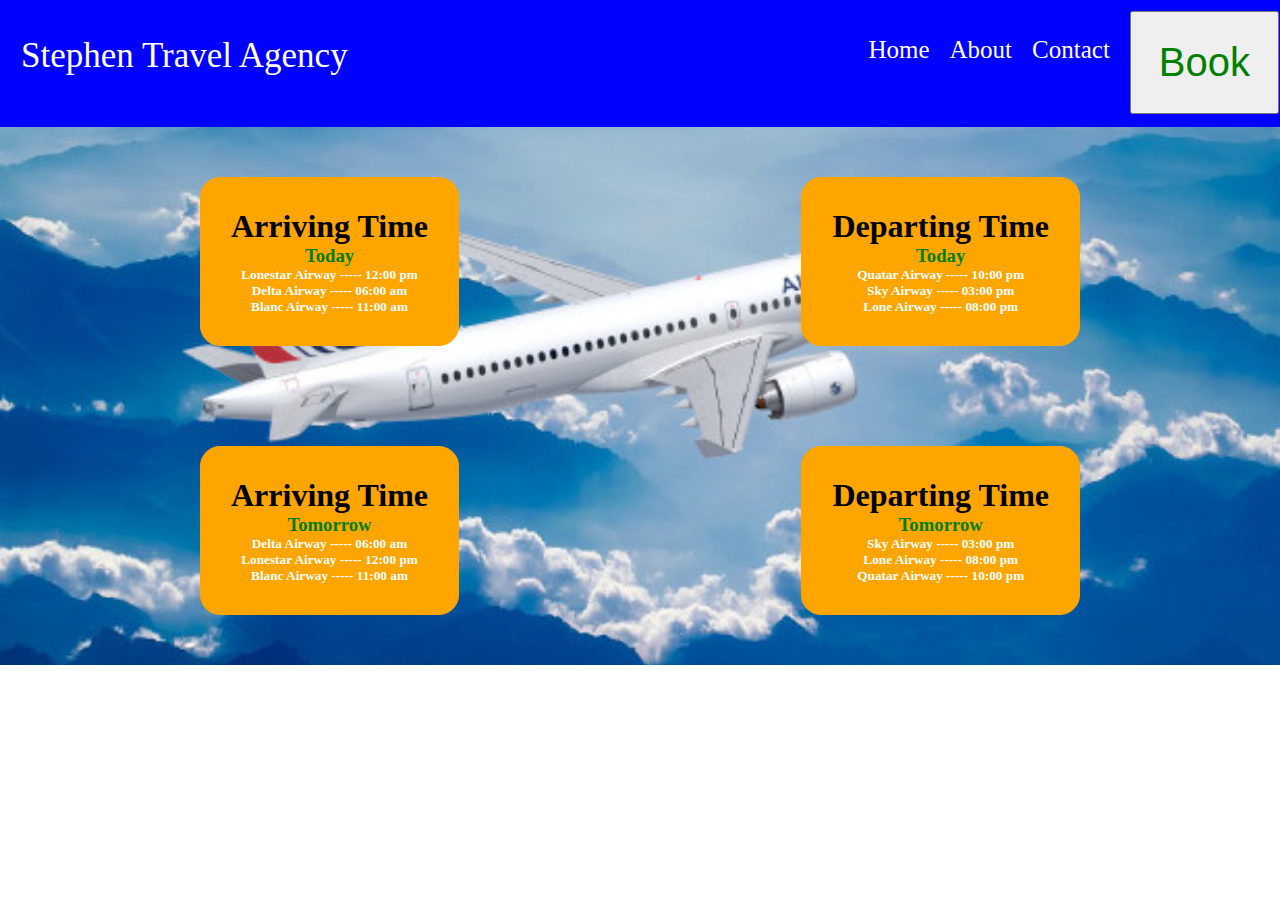
<file: travel/index.html>
<!DOCTYPE html>
<html>
<head>
	<title>stephen travel agency</title>
	
	<meta charset="UTF-8">
    <meta name="viewport" content="width=device-width, initial-scale=1.0" />
    <link href='style.css' rel='stylesheet' type='text/css'>
</head>
<body>

	<div class="main">
		<div class="header_main" style="background-image: url('img/plane_bg.jpg'); background-repeat: no-repeat; background-size: 100%;">
			

			<div class="header_main">
			

			<nav class="header">
				<ul class="nav">
					<li style="padding-top: 25px; padding-left: 20px; font-size: 35px">Stephen Travel Agency</li>

                   <li class="right" style=""><button class="book_btn" onclick="window.open('form.html', 'book', 'width=600px, height=200px')">Book</button></li>
					<li class="right" style="padding-top: 25px; padding-right: 10px;"><a href="contact.html">Contact</a></li>
					<li class="right" style="padding-top: 25px; padding-right: 10px;"><a href="about.html">About</a></li>
					
					<li class="right" style="padding-top: 25px; padding-right: 10px;"><a href="index.html">Home</a></li>

				</ul>
			</nav>

			
		</div>

		<div class="tab1" id="tab_left">
			<h1>Arriving Time</h1>
			<h3>Today</h3>
			<h5>Lonestar Airway ----- 12:00 pm</h5>
			<h5>Delta Airway ----- 06:00 am</h5>
			<h5>Blanc Airway ----- 11:00 am</h5>
		</div>

		<div class="tab1" id="tab_right">
			<h1>Departing Time</h1>
			<h3>Today</h3>
			<h5>Quatar Airway ----- 10:00 pm</h5>
			<h5>Sky Airway ----- 03:00 pm</h5>
			<h5>Lone Airway ----- 08:00 pm</h5>

		</div>

		<div class="tab1" id="tab_left1">
			<h1>Arriving Time</h1>
			<h3>Tomorrow</h3>
			<h5>Delta Airway ----- 06:00 am</h5>
			<h5>Lonestar Airway ----- 12:00 pm</h5>
			<h5>Blanc Airway ----- 11:00 am</h5>
			
		</div>

		<div class="tab1" id="tab_right1">
			<h1>Departing Time</h1>
			<h3>Tomorrow</h3>
			<h5>Sky Airway ----- 03:00 pm</h5>
			<h5>Lone Airway ----- 08:00 pm</h5>
			<h5>Quatar Airway ----- 10:00 pm</h5>

		</div>

			
		</div>
		   
		   
					
				
            
		
	</div>
      
</body>
</html>
</file>
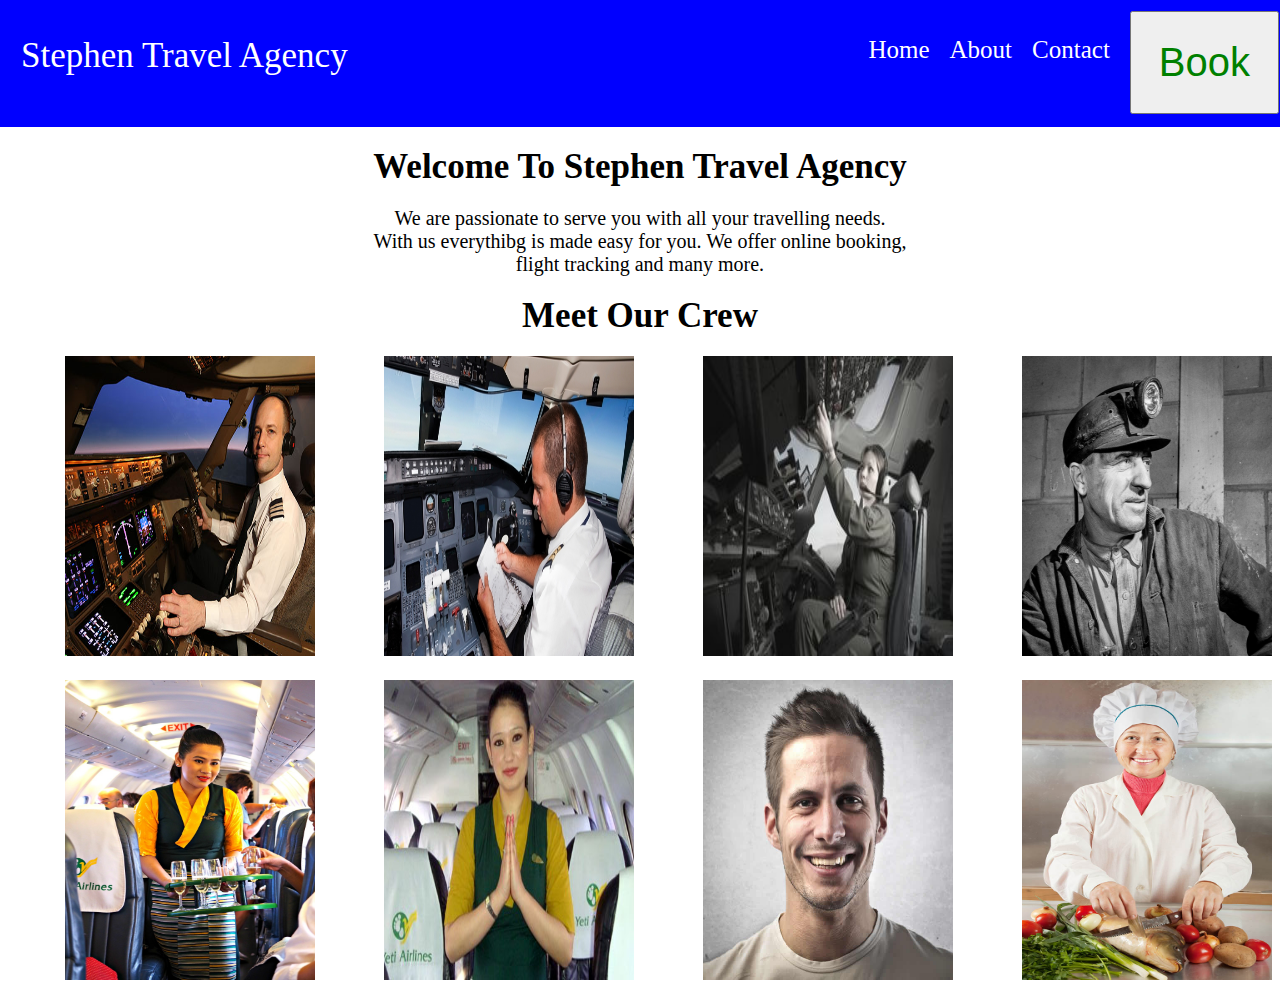
<file: travel/about.html>
<!DOCTYPE html>
<html>
<head>
	<title>stephen travel agency</title>
	
	<meta charset="UTF-8">
    <meta name="viewport" content="width=device-width, initial-scale=1.0" />
    <link href='style.css' rel='stylesheet' type='text/css'>
</head>
<body>

	<div class="main">
		<div class="header_main">
			

			<nav class="header">
				<ul class="nav">
					<li style="padding-top: 25px; padding-left: 20px; font-size: 35px">Stephen Travel Agency</li>

                   <li class="right" style=""><button class="book_btn" onclick="window.open('form.html', 'book', 'width=600px, height=200px')">Book</button></li>
					<li class="right" style="padding-top: 25px; padding-right: 10px;"><a href="contact.html">Contact</a></li>
					<li class="right" style="padding-top: 25px; padding-right: 10px;"><a href="about.html">About</a></li>
					
					<li class="right" style="padding-top: 25px; padding-right: 10px;"><a href="index.html">Home</a></li>

				</ul>
			</nav>

			
		</div>
		   
		   <div class="sec1">
		   	  <h3>Welcome To Stephen Travel Agency</h3>
		   	  <p class="about_state">We are passionate to serve you with all your travelling needs.<br>
		   	  	With us everythibg is made easy for you. We offer online booking, <br>
		   	  flight tracking and many more.</p>
		   </div>

		   <div class="sect2">
		   	   <h3>Meet Our Crew</h3>
		   	   <img src="img/pilot.jpg" alt="pilot" width="250px;" height="300px" class="top">

		   	   <img src="img/co_pilot.jpg" alt="co_pilot" width="250px;" height="300px" class="top">
		   	   <img src="img/navigator.jpg" alt="navigator" width="250px;" height="300px" class="top">
		   	   <img src="img/mechanic.jpg" alt="mechanic" width="250px;" height="300px" class="top">

               <img src="img/hostel.jpg" alt="hostel" width="250px;" height="300px" class="bottom">
		   	   <img src="img/hostel2.jpg" alt="hostel" width="250px;" height="300px" class="bottom">
		   	   <img src="img/marshal.jpg" alt="marshal" width="250px;" height="300px" class="bottom">
		   	   <img src="img/chef.jpg" alt="chef" width="250px;" height="300px" class="bottom">




		   </div>
					
				
            
		
	</div>
      
</body>
</html>
</file>
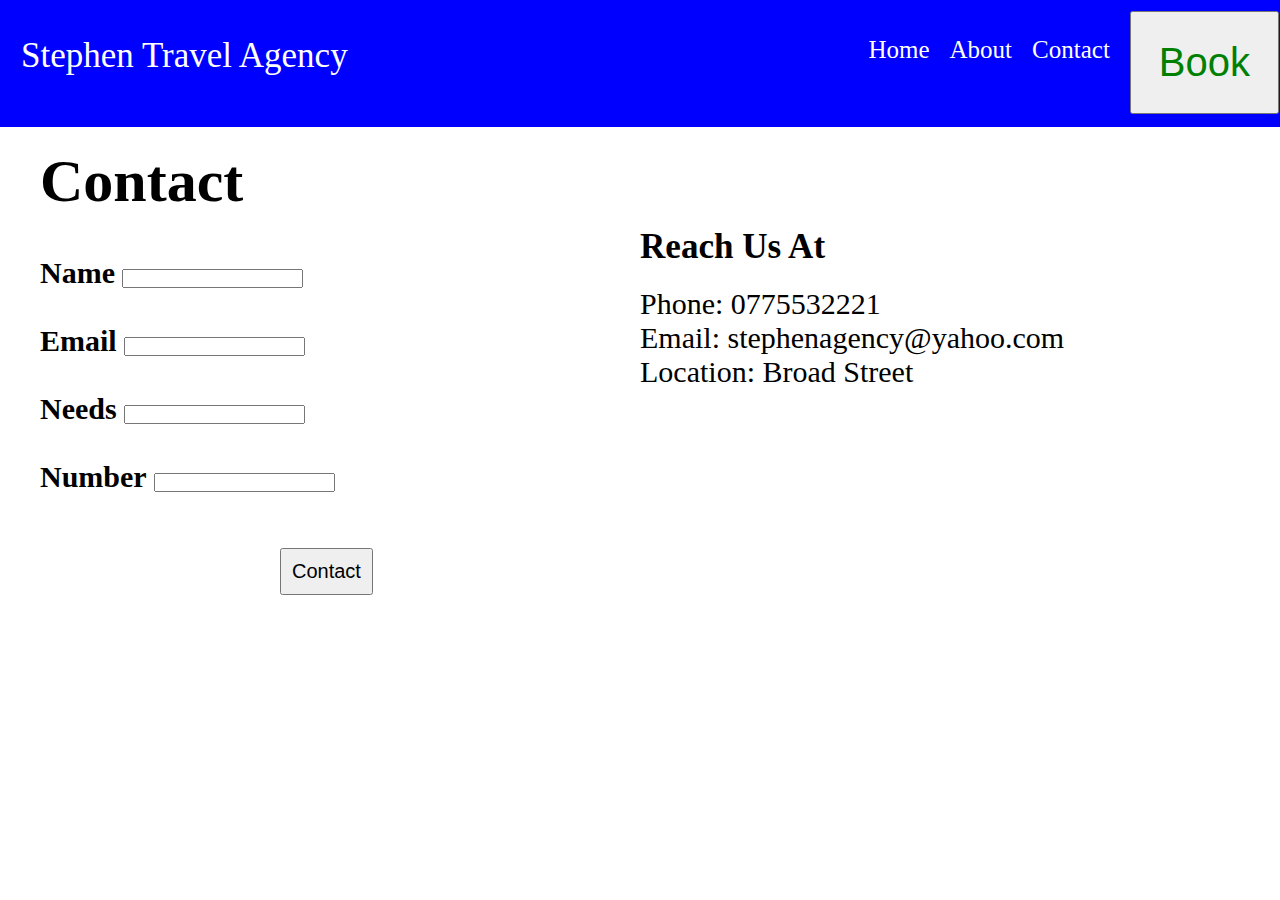
<file: travel/contact.html>
<!DOCTYPE html>
<html>
<head>
	<title>stephen travel agency</title>
	
	<meta charset="UTF-8">
    <meta name="viewport" content="width=device-width, initial-scale=1.0" />
    <link href='style.css' rel='stylesheet' type='text/css'>
</head>
<body>

	<div class="main">
		<div class="header_main">
			

			<nav class="header">
				<ul class="nav">
					<li style="padding-top: 25px; padding-left: 20px; font-size: 35px">Stephen Travel Agency</li>

                   <li class="right" style=""><button class="book_btn" onclick="window.open('form.html', 'book', 'width=600px, height=200px')">Book</button></li>
					<li class="right" style="padding-top: 25px; padding-right: 10px;"><a href="contact.html">Contact</a></li>
					<li class="right" style="padding-top: 25px; padding-right: 10px;"><a href="about.html">About</a></li>
					
					<li class="right" style="padding-top: 25px; padding-right: 10px;"><a href="index.html">Home</a></li>

				</ul>
			</nav>

			
		</div>

		<div class="sect">
		
            <div class="col">
            <form action="" class="form-container-c">
		<h1 style="margin-left: 40px; margin-bottom: 40px; margin-top: 20px;">Contact</h1>

		<label for="name"><b>Name</b></label>
		<input type="text" name="name"><br><br>

		<label for="email"><b>Email</b></label>
		<input type="text" name="email"><br><br>
		<label for="needs"><b>Needs</b></label>
		<input type="text" name="needs"><br><br>
		<label for="dest"><b>Number</b></label>
		<input type="text" name="num"><br><br>
		<button type="submit" class="btn" style="font-size: 20px; padding: 10px;">Contact</button>
	</form>
            </div>  

            <div class="col" id="next">
            	<h3 style="margin-bottom: 20px;">Reach Us At</h3>
            	<p>Phone: 0775532221</p>
            	<p>Email: stephenagency@yahoo.com</p>
            	<p>Location: Broad Street</p>
            </div>
        </div>

		

				

			
		</div>
            
		
	
      
</body>
</html>
</file>
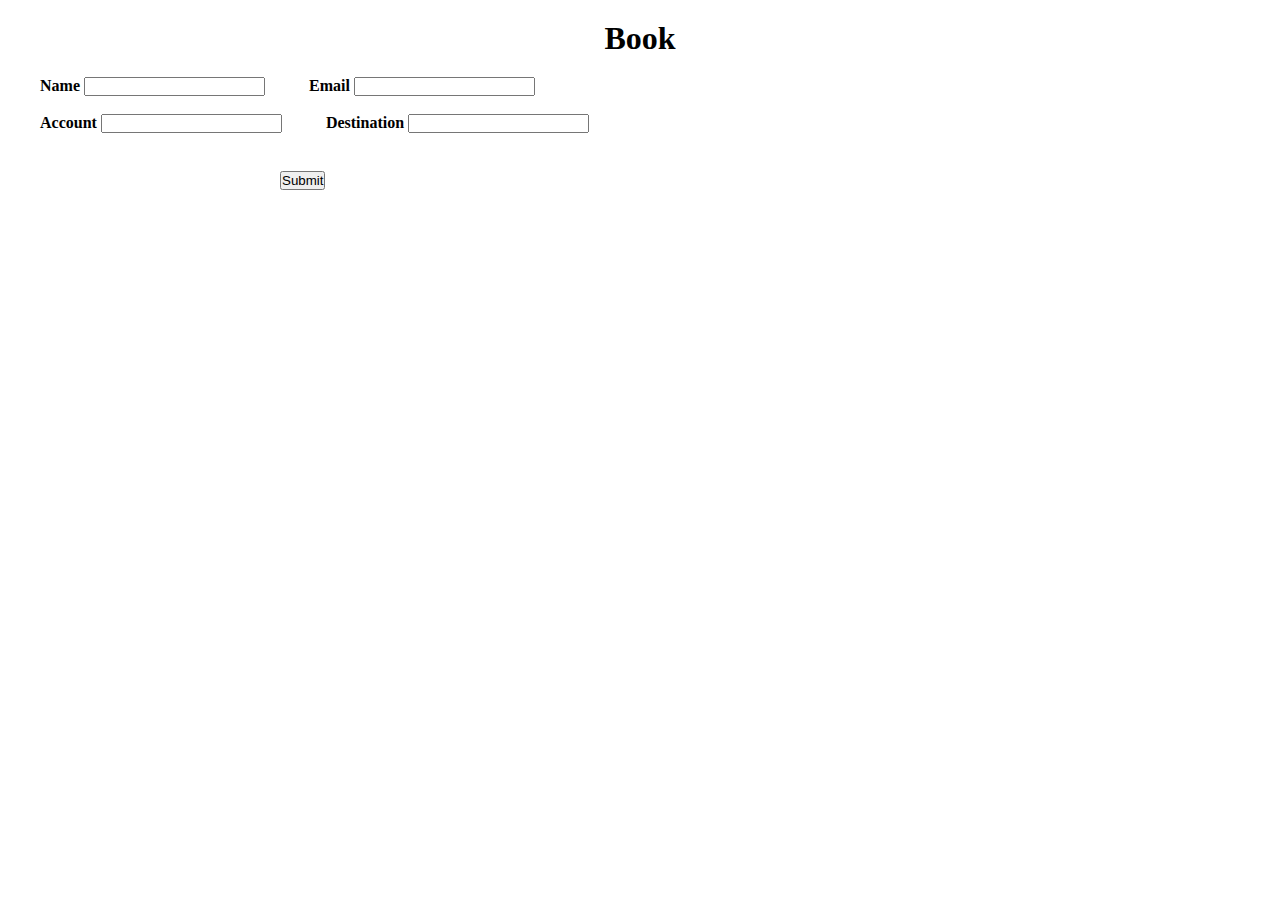
<file: travel/form.html>
<!DOCTYPE>
<!DOCTYPE html>
<html>
<head>
	<title>stephen travel agency</title>
	<meta charset="UTF-8">
    <meta name="viewport" content="width=device-width, initial-scale=1.0" />
    <link href='style.css' rel='stylesheet' type='text/css'>

</head>
<body>

</body>
</html>


<div class="form-popup" id="myform">
	<form action="" class="form-container">
		<h1>Book</h1>

		<label for="name"><b>Name</b></label>
		<input type="text" name="name">

		<label for="email"><b>Email</b></label>
		<input type="text" name="email"><br><br>
		<label for="acct"><b>Account</b></label>
		<input type="text" name="acct">
		<label for="dest"><b>Destination</b></label>
		<input type="text" name="dest"><br><br>
		<button type="submit" class="btn">Submit</button>
	</form>
</div>
</file>
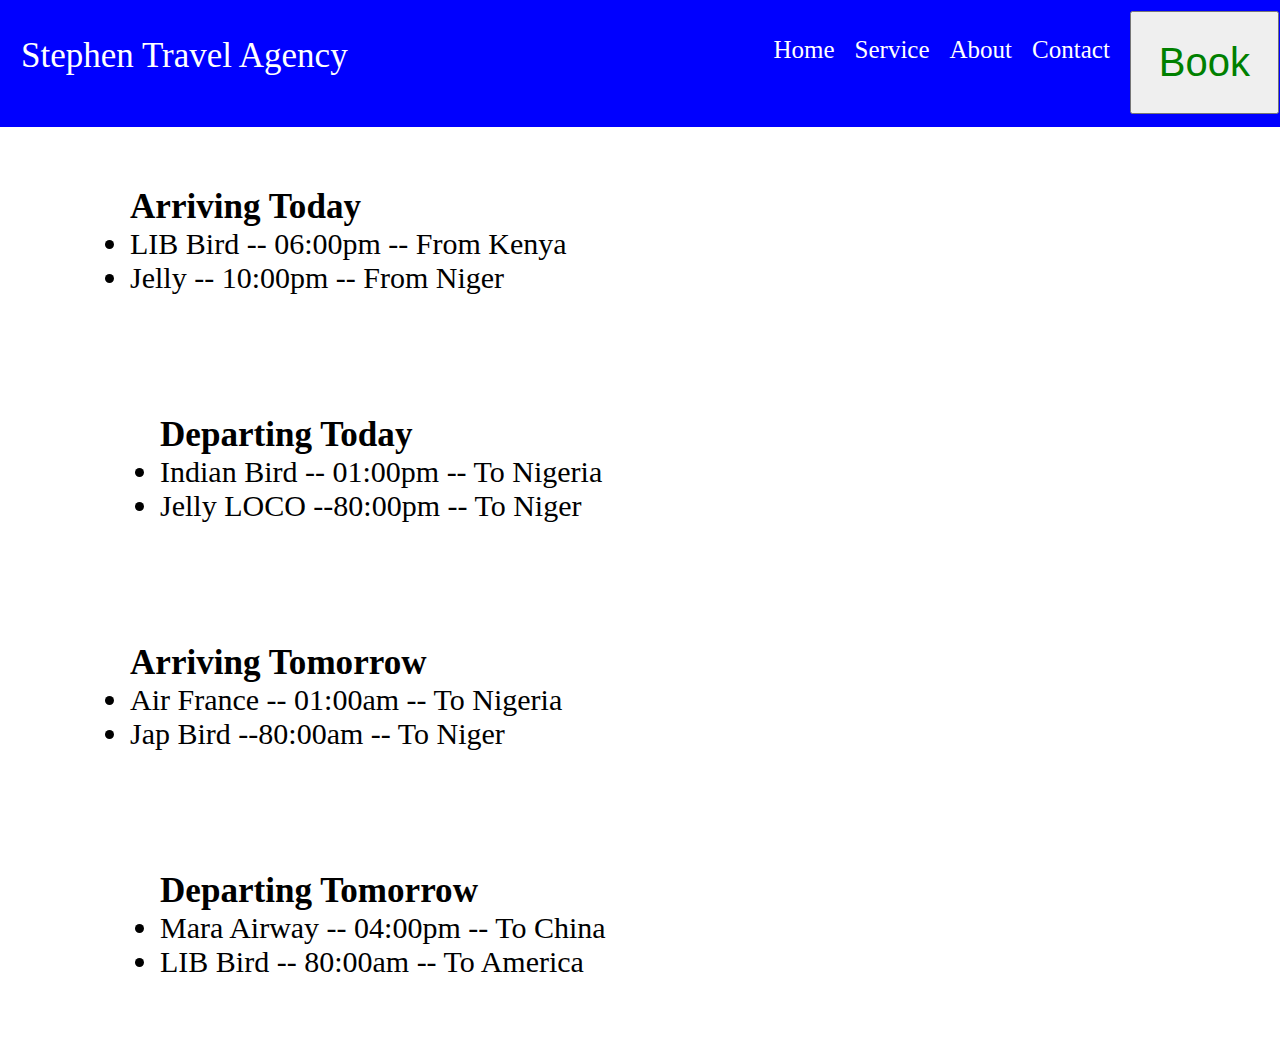
<file: travel/service.html>
<!DOCTYPE html>
<html>
<head>
	<title>stephen travel agency</title>
	
	<meta charset="UTF-8">
    <meta name="viewport" content="width=device-width, initial-scale=1.0" />
    <link href='style.css' rel='stylesheet' type='text/css'>
</head>
<body>

	<div class="main">
		<div class="header_main">
			

			<nav class="header">
				<ul class="nav">
					<li style="padding-top: 25px; padding-left: 20px; font-size: 35px">Stephen Travel Agency</li>

                   <li class="right" style=""><button class="book_btn">Book</button></li>
					<li class="right" style="padding-top: 25px; padding-right: 10px;"><a href="#">Contact</a></li>
					<li class="right" style="padding-top: 25px; padding-right: 10px;"><a href="#">About</a></li>
					<li class="right" style="padding-top: 25px; padding-right: 10px;"><a href="service.html">Service</a></li>
					<li class="right" style="padding-top: 25px; padding-right: 10px;"><a href="index.html">Home</a></li>

				</ul>
			</nav>

			
		</div>
		
              

		<div class="active_flight">
			<div class="arrive" style="margin-left: 80px;">
				<ul>
					<h3> Arriving Today</h3>
						<li>LIB Bird -- 06:00pm -- From Kenya</li>
						<li>Jelly -- 10:00pm -- From Niger</li>

					
				</ul>
			</div>

			<div class="arrive" style="margin-left: 110px;">
				<ul>
					<h3>Departing Today</h3>
						<li>Indian Bird -- 01:00pm -- To Nigeria</li>
						<li>Jelly LOCO --80:00pm -- To Niger</li>

					
				</ul>
			</div>

			<div class="arrive" style="margin-left: 80px;">
				<ul>
					<h3>Arriving Tomorrow</h3>
						<li>Air France -- 01:00am -- To Nigeria</li>
						<li>Jap Bird --80:00am -- To Niger</li>

					
				</ul>
			</div>

			<div class="arrive" style="margin-left: 110px;">
				<ul>
					<h3>Departing Tomorrow</h3>
						<li>Mara Airway -- 04:00pm -- To China</li>
						<li>LIB Bird -- 80:00am -- To America</li>

					
				</ul>
			</div>

			
		</div>
            
		
	</div>
      
</body>
</html>
</file>
<file: travel/style.css>
*{
	margin: 0px;
	padding: 0px;
}

.header{
	border: 1px solid blue;
	background: blue;
	color: white;
	font-size: 25px;
	padding-bottom: 50px;
	padding-top: 10px;

}



nav ul li{
	display: inline-block;


}

.right{
	float: right;
	padding-left: 10px;
}
.book_btn{
	float: right;
	font-size: 40px;
	padding: 27px;
	color: green;
}

.tab1{
	display: inline-block;
	border: 1px solid orange;
	margin-top: 50px;
	margin-bottom: 50px;
	padding: 30px;
	text-align: center;
	background: orange;
	border-radius: 20px;
}

.tab1 h1{
	font-family: broadway;
	font-weight: bold;
}

.tab1 h3{
	color: green;
}
.tab1 h5{
	color: white;
	font-family: calibri;

}

#tab_right{
	float: right;
	margin-right: 200px;
}

#tab_left{
   margin-left: 200px;
}

#tab_right1{
	float: right;
	margin-right: 200px;
}

#tab_left1{
   margin-left: 200px;
}

.arrive{
	
	padding: 50px;
	font-size: 30px;
	padding: 50px;
	font-size: 30px;
	border-radius: 10px;
	float: left;
	margin: 10px;
	display: ;
	
	
	
	

}

.sidebar{
	
	float: right;
}

{
	border:1px solid black;
	background:;
	padding: 50px;
	color: red;
	margin-top: 20px;
}

a{
	text-decoration: none;
	color: white;
}

.sec1 h3{
     text-align: center;
     font-size: 35px;
     margin-top: 20px;
}

 .about_state{
	text-align: center;
	font-size: 20px;
	margin-top: 20px;
}

.sect2 h3{
     text-align: center;
     font-size: 35px;
     margin-top: 20px;

}

.top{
	margin-left: 65px;
	margin-top: 20px;
	
}

.bottom{
	margin-left: 65px;
	margin-top: 20px;
}

.sect2 h5{
	display: inline-block;
	margin-top: 10px;
}

{box-sizing: border-box;}

.form-container h1{
	text-align: center;
	margin-top: 20px;
	margin-bottom: 20px;

}

label{
	margin-left: 40px;
}

.btn{
	text-align: center;
	margin-left: 280px;
	margin-top: 20px;
}

.col{
	float: left;
	width: 50%;
}

.sect:after{
	content: "";
	display: table;
	clear: both;
}

#next{
	margin-top: 100px;
	font-size: 30px;
}

.form-container-c{
	font-size: 30px;

}
</file>
